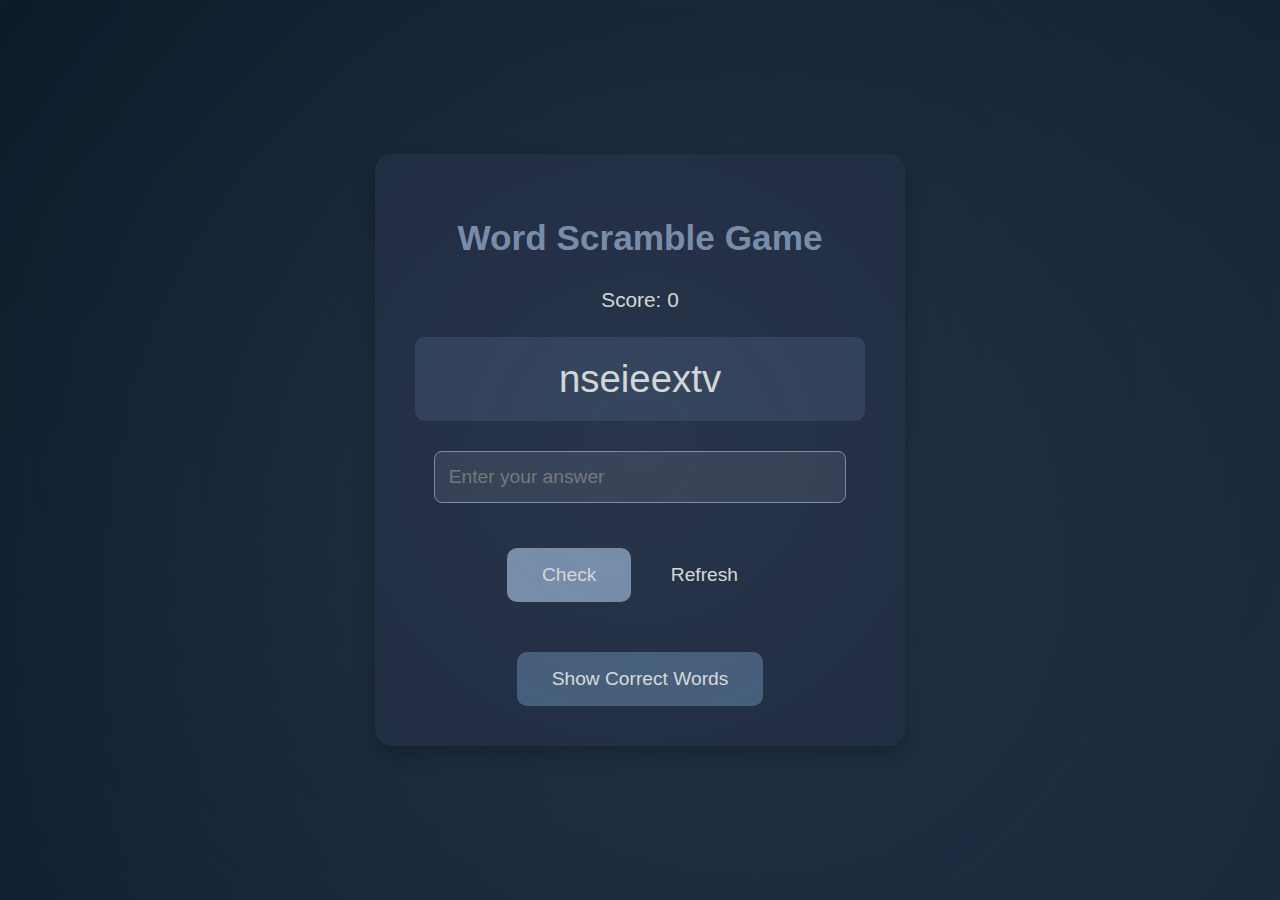
<file: index.html>
<!DOCTYPE html>
<html>
<head>
    <title>Word Scramble</title>
    <link rel="stylesheet" href="style.css">
</head>
<body>
    <div class="container">
        <h1>Word Scramble Game</h1>
        <div id="score">Score: 0</div>
        <div id="scrambledWord" class="word-display"></div>
        <input type="text" id="userInput" class="input-field" placeholder="Enter your answer">
        <button id="checkButton" class="check-button">Check</button>
        <button id="refreshButton" class="refresh-button">Refresh</button>
        <div id="result" class="result-display"></div>
        <button id="showCorrectWords" class="show-correct-words-button">Show Correct Words</button>
        <div id="correctWordsDisplay" class="correct-words-display"></div>
    </div>
    <script src="game.js"></script>
</body>
</html>
</file>
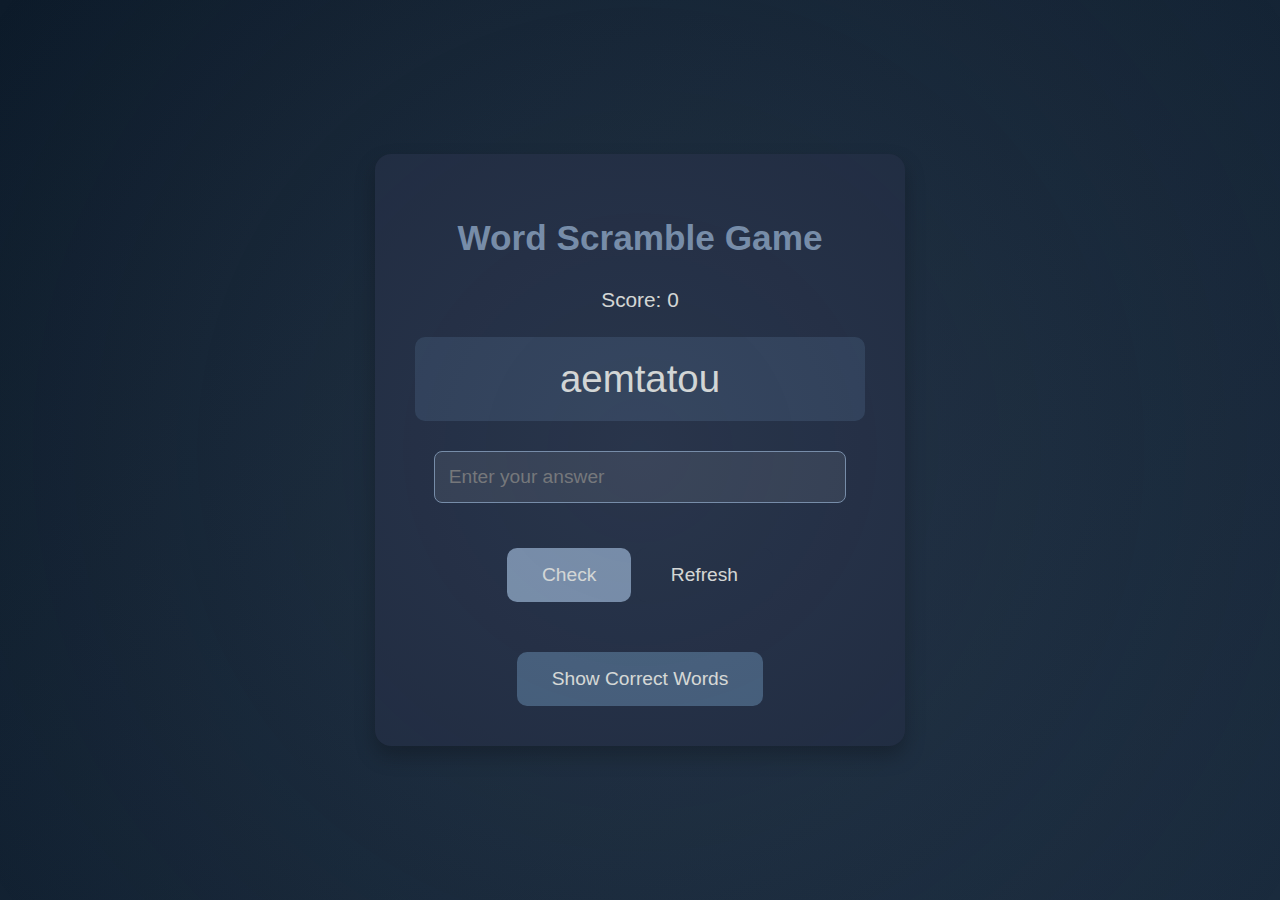
<file: game.html>
<!DOCTYPE html>
<html>
<head>
    <title>Word Scramble</title>
    <link rel="stylesheet" href="style.css">
</head>
<body>
    <div class="container">
        <h1>Word Scramble Game</h1>
        <div id="score">Score: 0</div>
        <div id="scrambledWord" class="word-display"></div>
        <input type="text" id="userInput" class="input-field" placeholder="Enter your answer">
        <button id="checkButton" class="check-button">Check</button>
        <button id="refreshButton" class="refresh-button">Refresh</button>
        <div id="result" class="result-display"></div>
        <button id="showCorrectWords" class="show-correct-words-button">Show Correct Words</button>
        <div id="correctWordsDisplay" class="correct-words-display"></div>
    </div>
    <script src="game.js"></script>
</body>
</html>
</file>
<file: style.css>
body {
    font-family: 'Arial', sans-serif;
    background: linear-gradient(135deg, #0d1b2a, #415a77); /* Darker to Mid-tone */
    background-size: 400% 400%;
    animation: gradientAnimation 15s ease infinite;
    display: flex;
    justify-content: center;
    align-items: center;
    min-height: 100vh;
    margin: 0;
    padding: 20px;
    box-sizing: border-box;
    color: #e0e1dd; /* Light text for contrast */
}

body::before {
    content: "";
    position: fixed;
    top: 0;
    left: 0;
    width: 100%;
    height: 100%;
    background: radial-gradient(circle, rgba(123, 141, 169, 0.15), transparent); /* lightened 778da9 */
    pointer-events: none;
}

@keyframes gradientAnimation {
    0% {
        background-position: 0% 50%;
    }
    50% {
        background-position: 100% 50%;
    }
    100% {
        background-position: 0% 50%;
    }
}

.container {
    background-color: #1b263b; /* Mid-dark background*/
    padding: 40px;
    border-radius: 16px;
    box-shadow: 0 10px 20px rgba(0, 0, 0, 0.3); /* dark shadow for depth */
    text-align: center;
    width: 450px;
    max-width: 90%;
}

h1 {
    color: #778da9; /* Mid-light title */
    margin-bottom: 30px;
    font-weight: 600;
    font-size: 2.2em;
}

#score {
    font-size: 1.3em;
    margin-bottom: 25px;
    color: #e0e1dd; /* light text */
}

.word-display {
    font-size: 2.4em;
    margin-bottom: 30px;
    padding: 20px;
    background-color: rgba(65, 90, 119, 0.4); /* Mid-tone with transparency */
    border-radius: 10px;
    font-weight: 500;
}

.input-field {
    width: 85%;
    padding: 14px;
    margin-bottom: 25px;
    border: 1px solid #778da9; /* mid-light border */
    border-radius: 8px;
    font-size: 1.2em;
    background-color: rgba(224, 225, 221, 0.1); /* light text with transparency */
    color: #e0e1dd;
}

.check-button, .refresh-button {
    color: #e0e1dd;
    padding: 16px 35px;
    border: none;
    border-radius: 10px;
    cursor: pointer;
    font-size: 1.2em;
    transition: background-color 0.3s, transform 0.2s;
    margin-top: 20px;
}

.check-button {
    background-color: #778da9; /* mid-light button */
}

.check-button:hover {
    background-color: #415a77; /* mid tone hover*/
    transform: translateY(-3px);
}

.refresh-button {
    background-color: #1b263b; /* mid-dark button */
}

refresh-button:hover {
    background-color: #0d1b2a;/* dark hover */
    transform: translateY(-3px);
}

.result-display {
    margin-top: 30px;
    font-weight: bold;
    font-size: 1.3em;
    color: #778da9;
}
/* ... (existing CSS) ... */

.show-correct-words-button {
    color: #e0e1dd;
    padding: 16px 35px;
    border: none;
    border-radius: 10px;
    cursor: pointer;
    font-size: 1.2em;
    transition: background-color 0.3s, transform 0.2s;
    margin-top: 20px;
    background-color: #415a77; /* Mid-tone */
}

.show-correct-words-button:hover {
    background-color: #778da9; /* Mid-light hover */
    transform: translateY(-3px);
}

.correct-words-display {
    margin-top: 20px;
    padding: 15px;
    background-color: rgba(65, 90, 119, 0.2); /* Mid-tone with light transparency */
    border-radius: 8px;
    color: #e0e1dd;
    font-size: 1.1em;
    display: none; /* Initially hidden */
}
</file>
